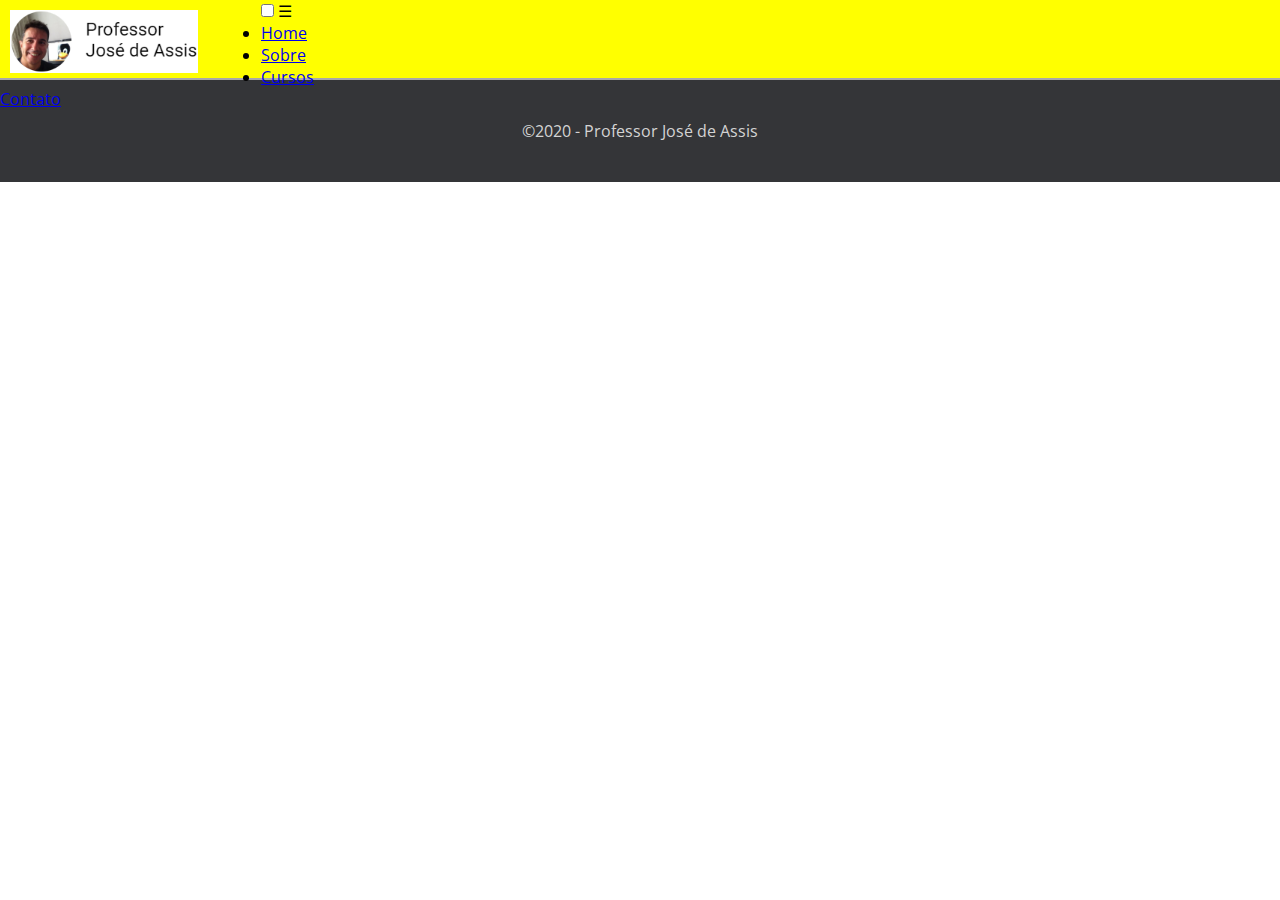
<file: public_html_Zé/index.html>
<!DOCTYPE html>
<html lang="pt-br">
<head>
  <meta charset="UTF-8">
  <meta name="viewport" content="width=device-width,
   initial-scale=1.0">
  <meta http-equiv="X-UA-Compatible" content="ie=edge">
  <meta name="description" content="Cursos gratuitos e de qualidade nas áreas de Arduino, Programação e Linux.">
  <title>Professor José de Assis - Home</title>
  <link rel="icon" href="imagens/favicon.png">
  <link rel="stylesheet" href="style.css">
</head>
<body>
  
  <!-- Cabeçalho -->
  <header>
    <div id="logo">
      <img src="imagens/logo.png" alt="logotipo">
    </div>
    <nav>
      <input type="checkbox" id="check">
      <label for="check" id="mobile">&#9776;</label>
      <ul>
        <li><a href="#">Home</a></li>
        <li><a href="#">Sobre</a></li>
        <li><a href="#">Cursos</a></li>
        <li><a href="#">Contato</a></li>
      </ul>
    </nav>
  </header>

  <!-- Banner -->
  <section id="banner">
    <!--
    <h1>Você faz. Você vê. Você aprende.</h1>
    <h2>Cursos gratuitos e de qualidade nas áreas de Arduino, Programação e Linux.</h2>
    -->
  </section>

  <!-- Destaque -->
  <section id="destaque">

  </section>

  <!-- Conteúdo principal (cartões) -->
  <main>

  </main>

  <!-- Redes sociais -->
  <section id="social">

  </section>

  <!-- Rodapé -->
  <footer>
    <p>©2020 - Professor José de Assis</p>
  </footer>
</body>
</html>
</file>
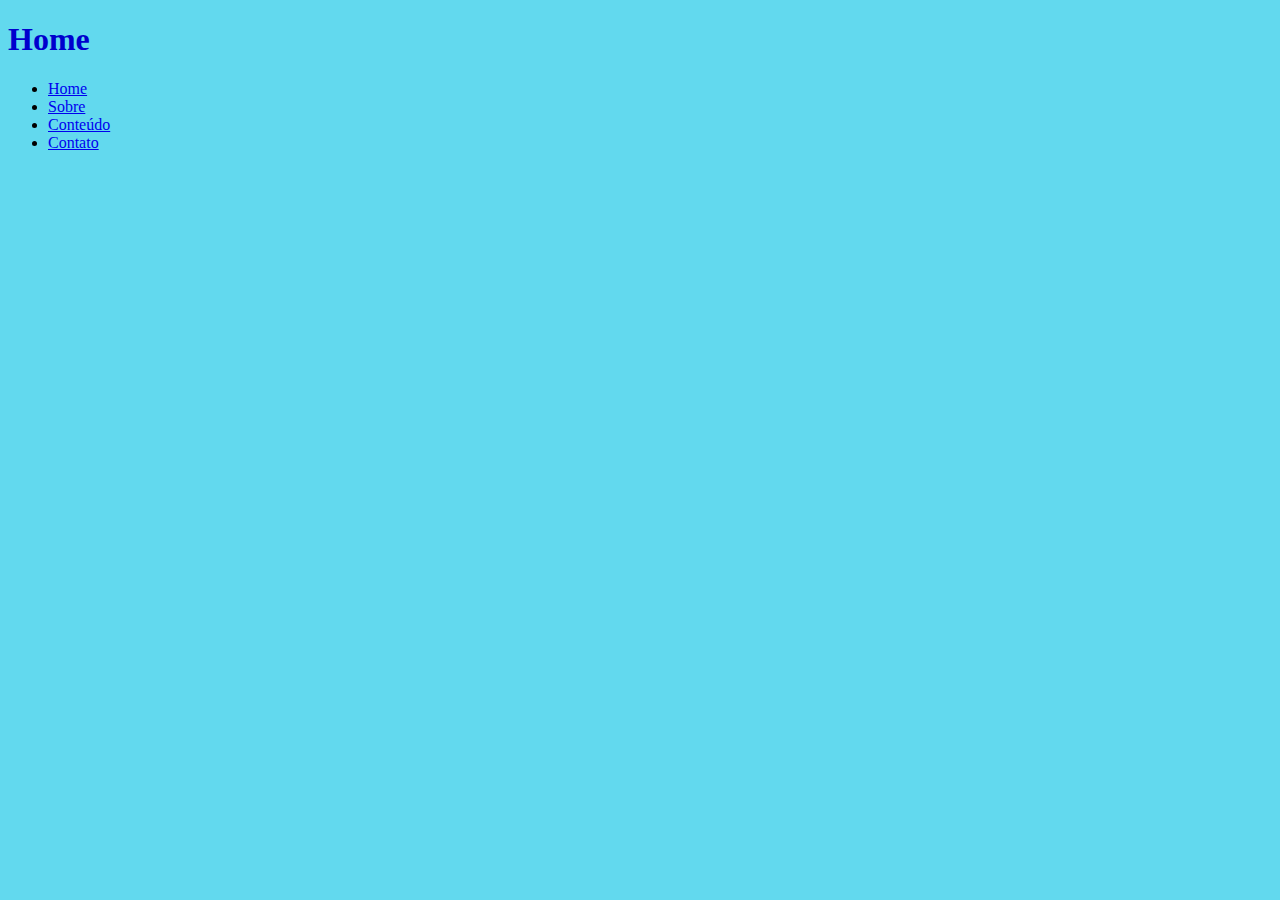
<file: Aulas/Aula 04/estudos CSS/index.html>
<!DOCTYPE html>
<html lang="pt-br">
<head>
    <meta charset="UTF-8">
    <meta name="viewport" content="width=device-width, initial-scale=1.0">
    <meta http-equiv="X-UA-Compatible" content="ie=edge">
    <title>Home</title>
    <link rel="stylesheet" href="style.css">
</head>
<body>
    <h1>Home</h1>
    <ul>
        <li><a href="index.html">Home</a></li>
        <li><a href="sobre.html">Sobre</a></li>
        <li><a href="conteudo.html">Conteúdo</a></li>
        <li><a href="contato.html">Contato</a></li>
    </ul>
    
</body>
</html>
</file>
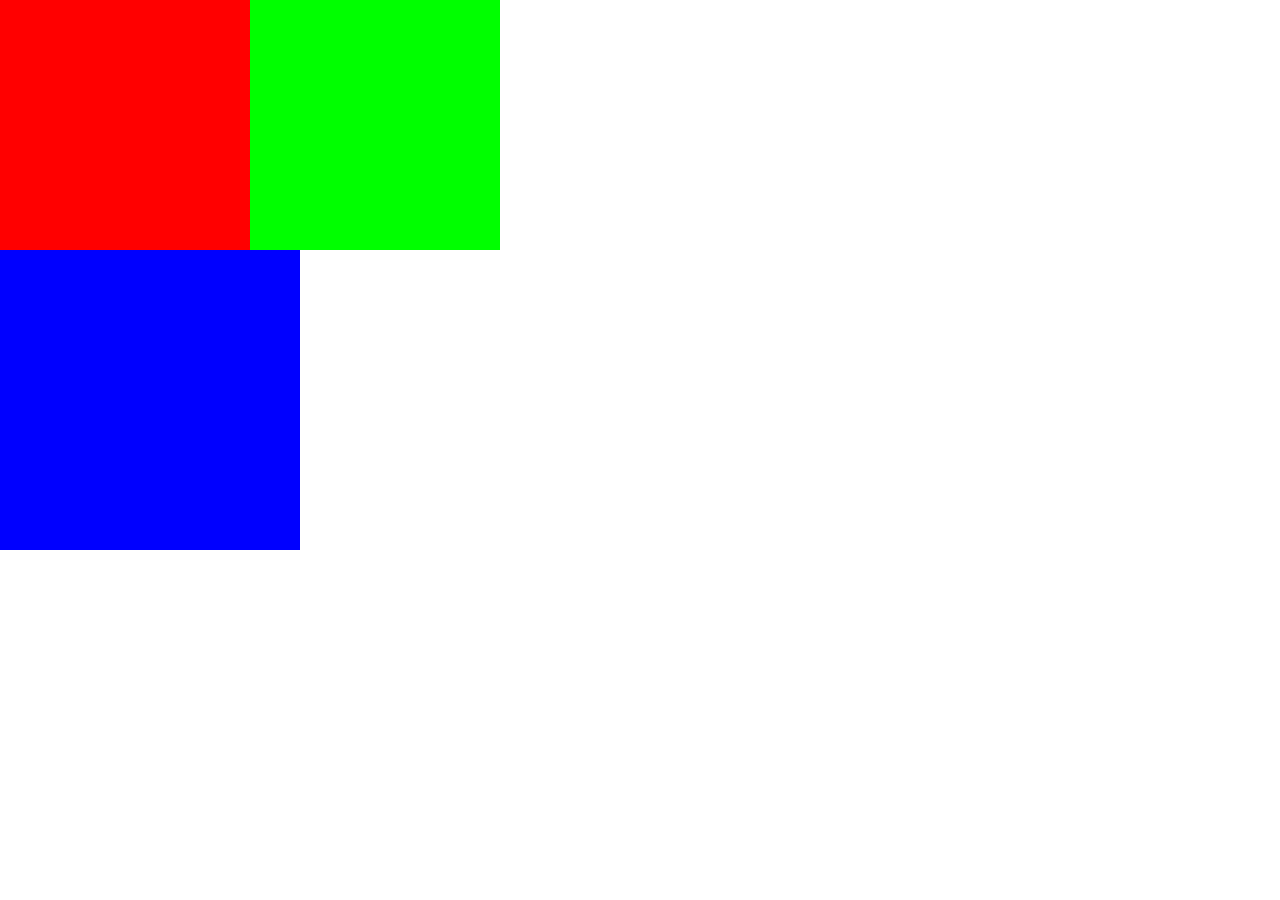
<file: Aulas/aula5/estudo float/index.html>
<!DOCTYPE html>
<html lang="pt-br">
<head>
    <meta charset="UTF-8">
    <meta name="viewport" content="width=device-width, initial-scale=1.0">
    <meta http-equiv="X-UA-Compatible" content="ie=edge">
    <title>Estudo do float</title>
    <link rel="stylesheet" href="style.css">
</head>
<body>
    <div id="vermelho"></div>
    <div id="verde"></div>
    <div id="azul"></div>
</body>
</html>
</file>
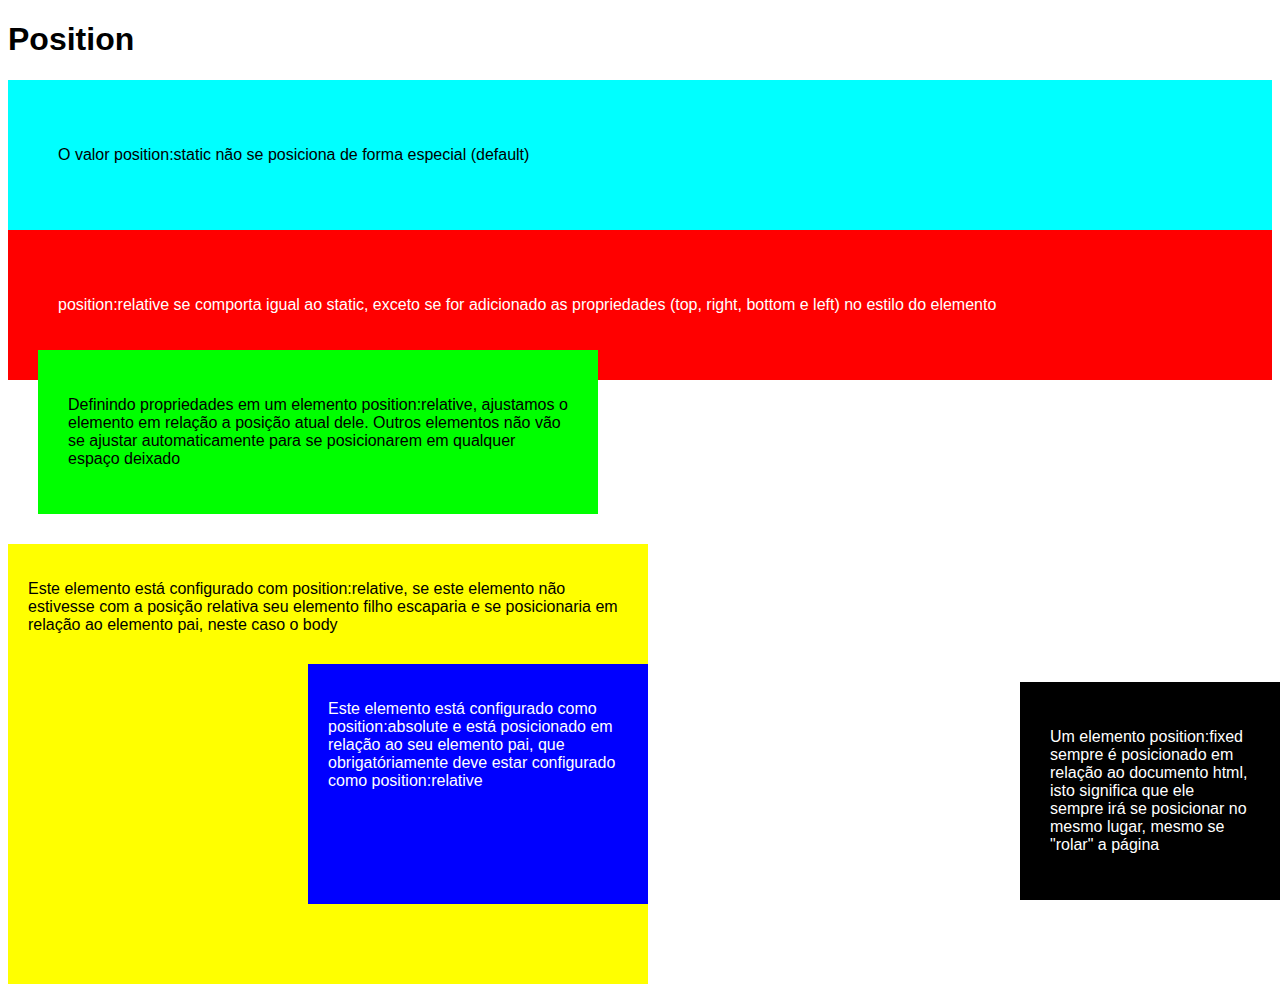
<file: Aulas/aula5/estudo_position/index.html>
<!DOCTYPE html>
<html lang="pt-br">
<head>
	<meta charset="UTF-8">
	<title>Estudo do position</title>
	<link rel="stylesheet" href="style.css">
</head>
<body>
	<h1>Position</h1>
	
	<div id="static">
		<p>O valor position:static não se posiciona de forma especial (default)</p>
	</div>
	
	<div id="relative1">
		<p>position:relative se comporta igual ao static, exceto se for adicionado as propriedades (top, right, bottom e left) no estilo do elemento</p>	
	</div>	

	<div id="relative2">
		<p>Definindo propriedades em um elemento position:relative, ajustamos o elemento em relação a posição atual dele. Outros elementos não vão se ajustar automaticamente para se posicionarem em qualquer espaço deixado</p>		
	</div>

	<div id="relative3">
		<p>Este elemento está configurado com position:relative, se este elemento não estivesse com a posição relativa seu elemento filho escaparia e se posicionaria em relação ao elemento pai, neste caso o body</p>
	
		<div id="absolute">
			<p>Este elemento está configurado como position:absolute e está posicionado em relação ao seu elemento pai, que obrigatóriamente deve estar configurado como position:relative</p>
		</div>
	</div>

	<div id="fixed">
		<p>Um elemento position:fixed sempre é posicionado em relação ao documento html, isto significa que ele sempre irá se posicionar no mesmo lugar, mesmo se "rolar" a página</p>
	</div>

</body>
</html>
</file>
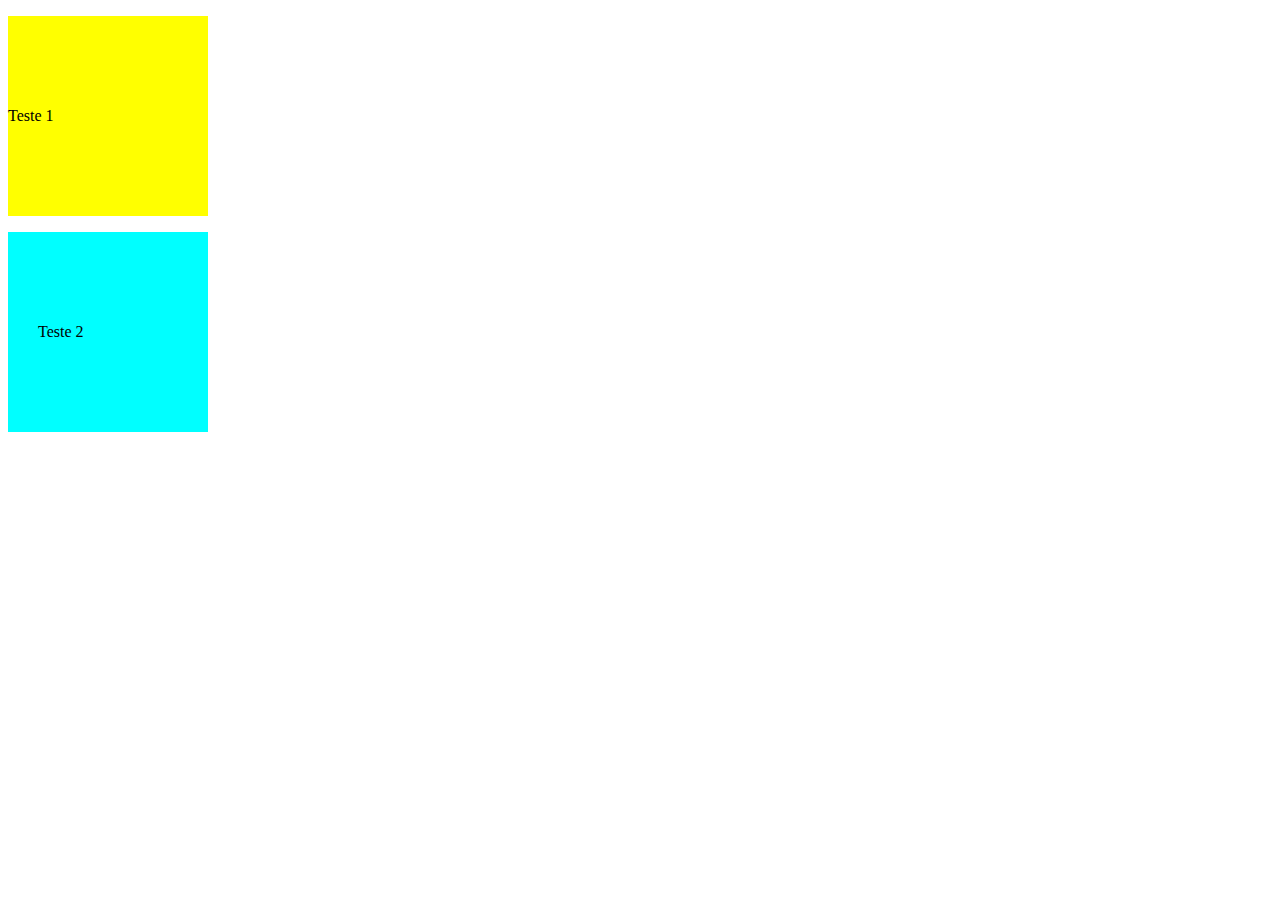
<file: Aulas/aula7/estudo box model/index.html>
<!DOCTYPE html>
<html lang="pt-br">
<head>
    <meta charset="UTF-8">
    <meta name="viewport" content="width=device-width, initial-scale=1.0">
    <meta http-equiv="X-UA-Compatible" content="ie=edge">
    <title>Box Model</title>
    <link rel="stylesheet" href="style.css">
</head>
<body>
    <div id="teste1">
        <p>Teste 1</p>
    </div>
    <div id="teste2">
        <p>Teste 2</p>
    </div>
</body>
</html>
</file>
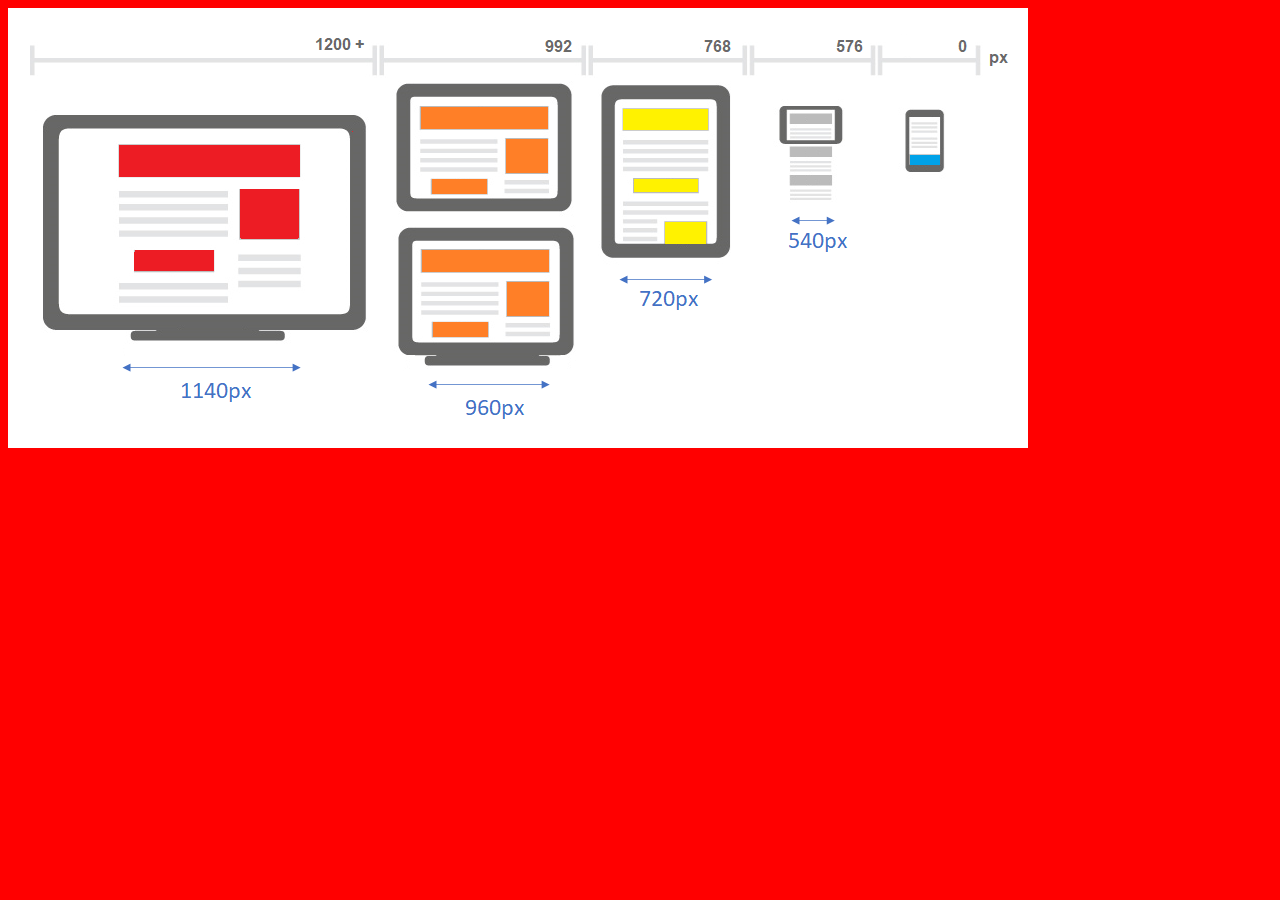
<file: Aulas/aula7/estudo pontos de quebra/index.html>
<!DOCTYPE html>
<html lang="pt-br">
<head>
    <meta charset="UTF-8">
    <meta name="viewport" content="width=device-width, initial-scale=1.0">
    <meta http-equiv="X-UA-Compatible" content="ie=edge">
    <title>Pontos de quebra</title>
    <link rel="stylesheet" href="style.css">
</head>
<body>
    <img src="quebra.png" alt="Pontos de quebra">
</body>
</html>
</file>
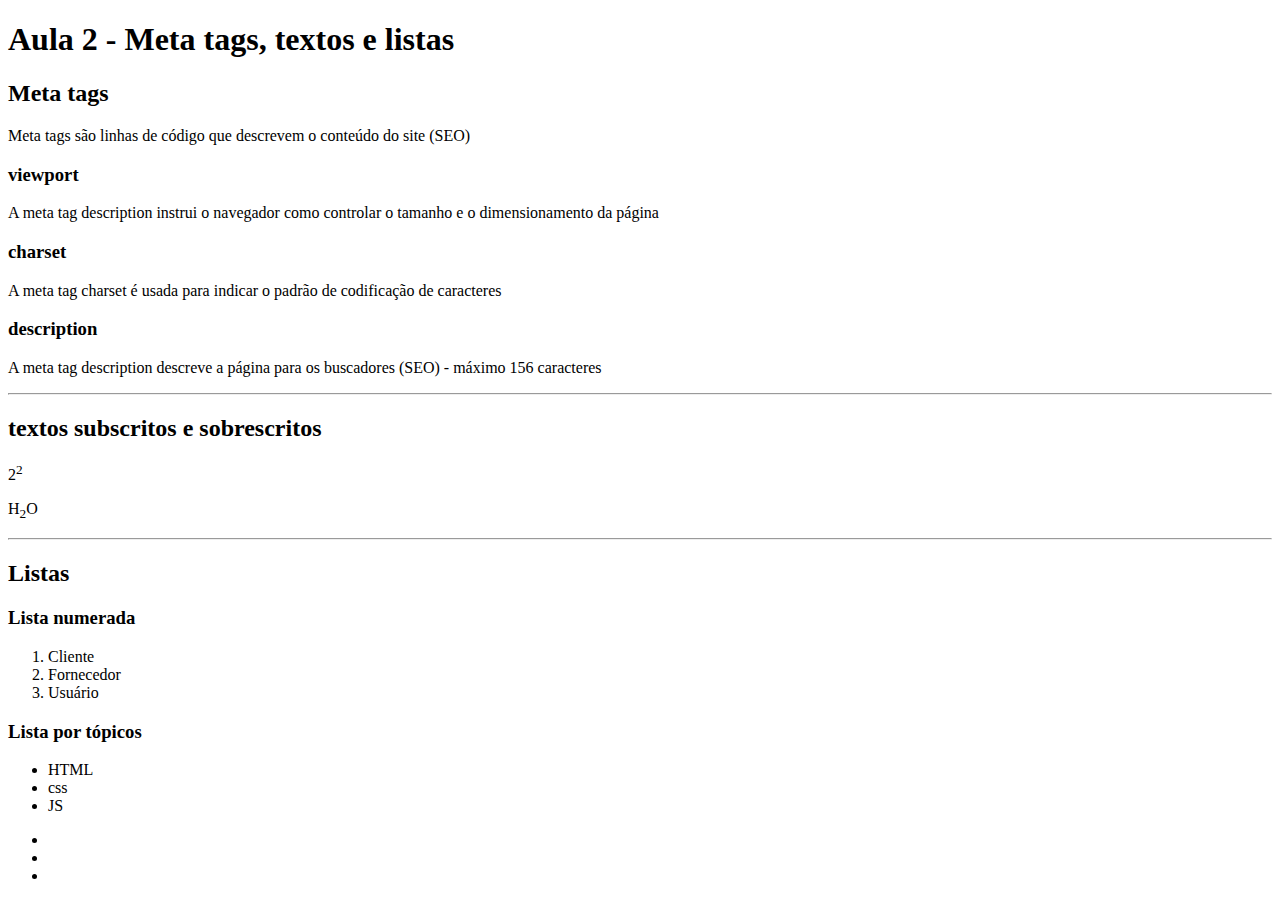
<file: Aulas/Aula 02/aula2.html>
<!DOCTYPE html>
<html lang="pt-br">

<head>
    <meta name="viewport" content="width=device-width, initial-scale=1.0">
    <meta charset="utf-8">
    <meta name="description" content="Descrição da página">
    <title>(SEO) Máximo de 50 caracteres</title>
</head>

<body>
    <!-- h1 é um subtítulo (máximo 1 por página)-->
    <h1>Aula 2 - Meta tags, textos e listas</h1>
    <!-- h2 até h6 são usados como níveis de subtítulos -->
    <h2>Meta tags</h2>
    <p>Meta tags são linhas de código que descrevem o conteúdo do site (SEO)</p>
    <h3>viewport</h3>
    <p>A meta tag description instrui o navegador como controlar o tamanho e o dimensionamento da página</p>
    <h3>charset</h3>
    <p>A meta tag charset é usada para indicar o padrão de codificação de caracteres</p>
    <h3>description</h3>
    <p>A meta tag description descreve a página para os buscadores (SEO) - máximo 156 caracteres</p>
    <!-- A tag hr desenha uma linha e não fecha -->
    <hr>
    <h2>textos subscritos e sobrescritos</h2>
    <p>2<sup>2</sup></p>
    <P>H<sub>2</sub>O</P>
    <hr>
    <h2>Listas</h2>
    <h3>Lista numerada</h3>
    <ol>
        <li>Cliente</li>
        <li>Fornecedor</li>
        <li>Usuário</li>
    </ol>
    <h3>Lista por tópicos</h3>
        <ul>
            <li>HTML</li>
            <LI>css</LI>
            <li>JS</li>
        </ul>

        <ul>
            <li></li>
            <li></li>
            <li></li>
        </ul>

</body>

</html>
</file>
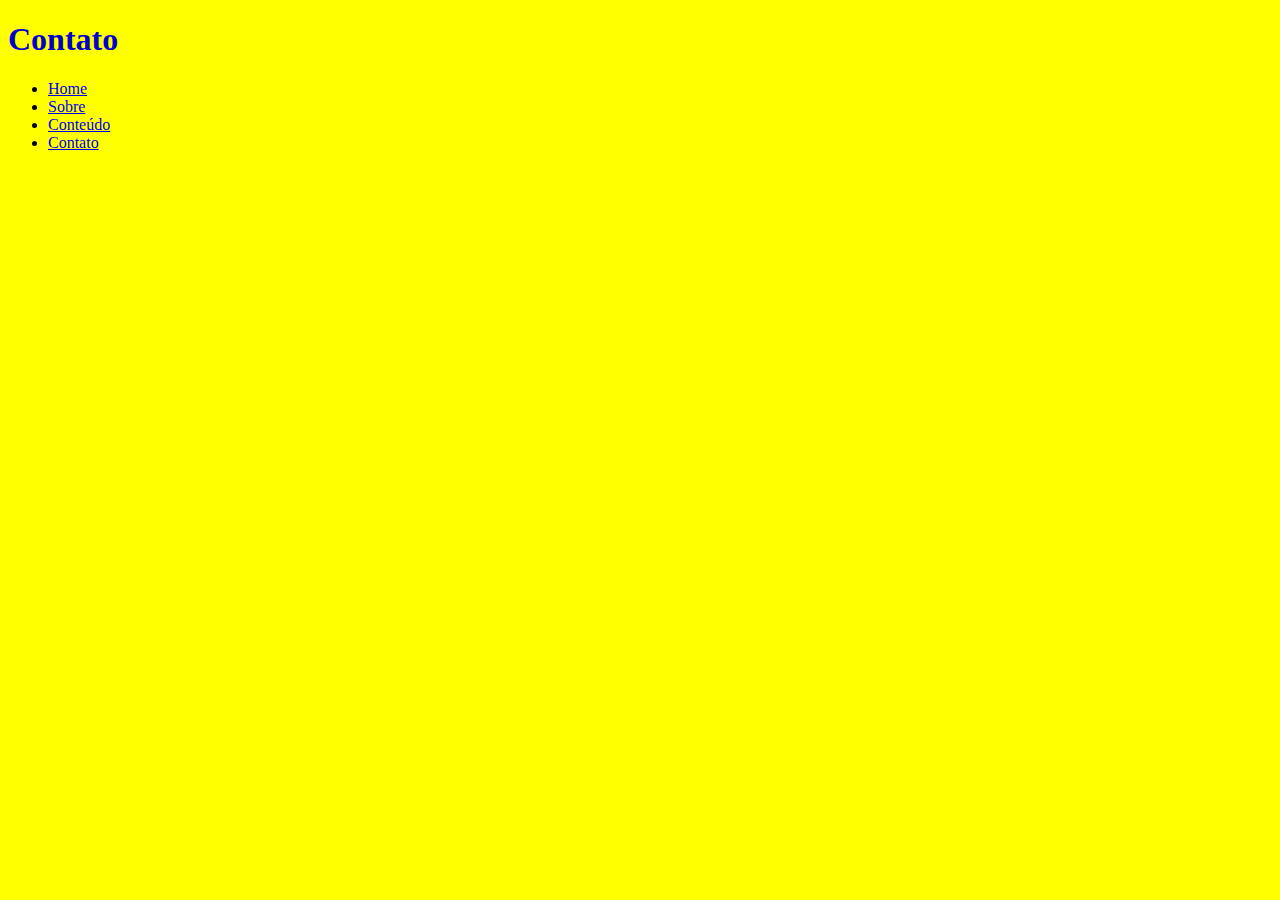
<file: Aulas/Aula 04/estudos CSS/Contato.html>
<!DOCTYPE html>
<html lang="pt-br">
<head>
    <meta charset="UTF-8">
    <meta name="viewport" content="width=device-width, initial-scale=1.0">
    <meta http-equiv="X-UA-Compatible" content="ie=edge">
    <title>Contato</title>
    <link rel="stylesheet" href="style.css">
    <style>
        body{
            background-color: #ffff00;
        }
    </style>
</head>
<body>
    <h1>Contato</h1>
    <ul>
        <li><a href="index.html">Home</a></li>
        <li><a href="sobre.html">Sobre</a></li>
        <li><a href="conteudo.html">Conteúdo</a></li>
        <li><a href="contato.html">Contato</a></li>
    </ul>
    
</body>
</html>
</file>
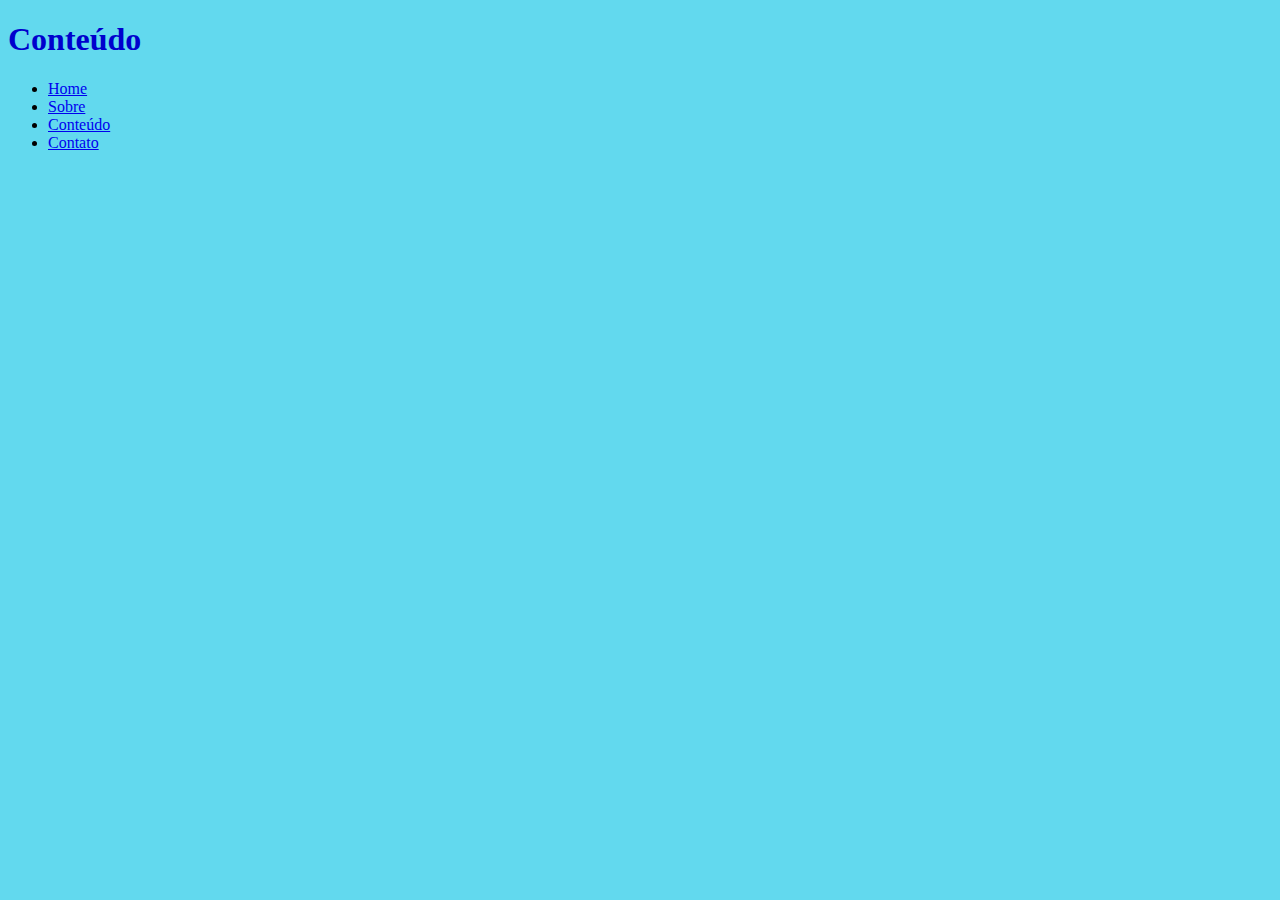
<file: Aulas/Aula 04/estudos CSS/conteudo.html>
<!DOCTYPE html>
<html lang="pt-br">
<head>
    <meta charset="UTF-8">
    <meta name="viewport" content="width=device-width, initial-scale=1.0">
    <meta http-equiv="X-UA-Compatible" content="ie=edge">
    <title>Conteúdo</title>
    <link rel="stylesheet" href="style.css">
</head>
<body>
    <h1>Conteúdo</h1>
    <ul>
        <li><a href="index.html">Home</a></li>
        <li><a href="sobre.html">Sobre</a></li>
        <li><a href="conteudo.html">Conteúdo</a></li>
        <li><a href="contato.html">Contato</a></li>
    </ul>
    
</body>
</html>
</file>
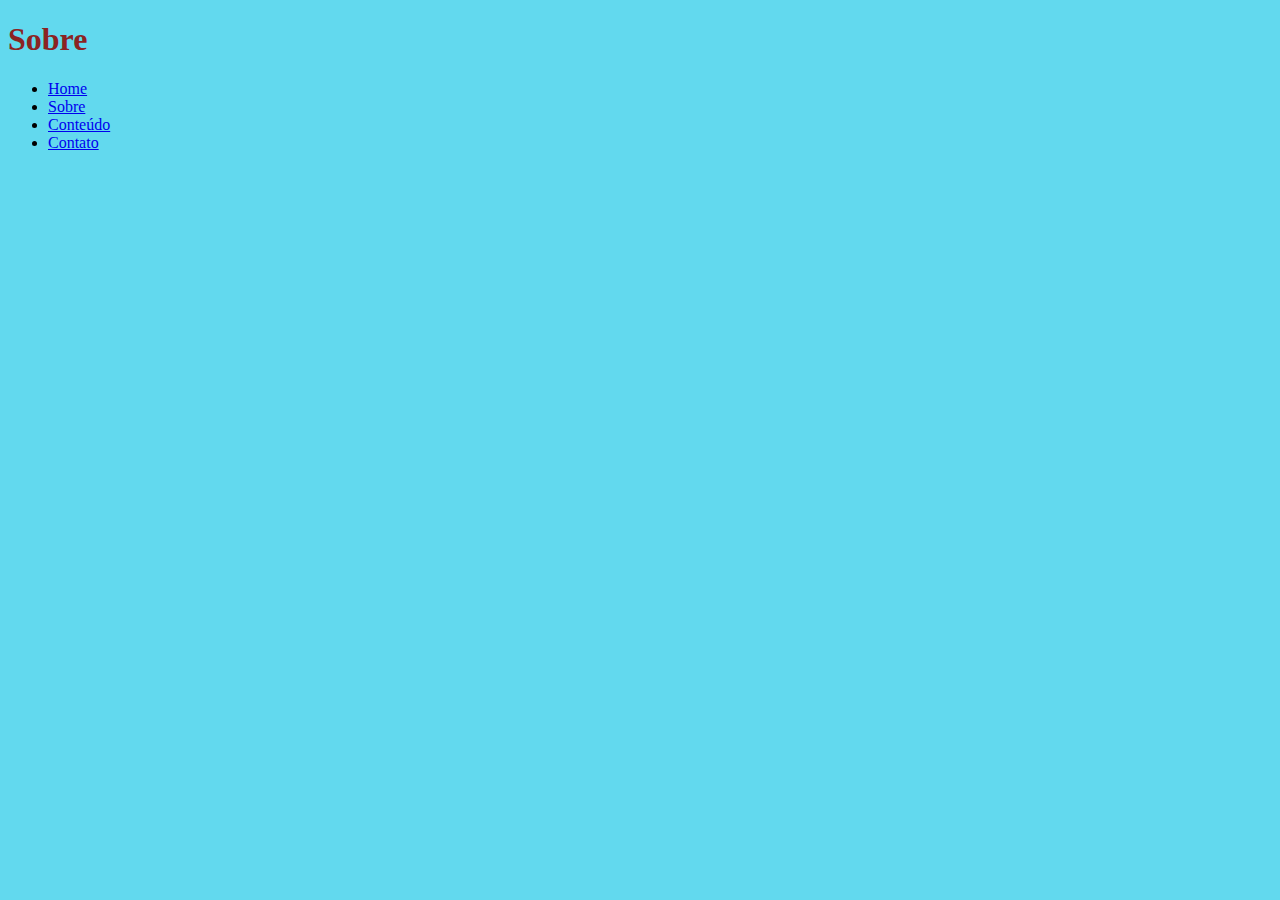
<file: Aulas/Aula 04/estudos CSS/sobre.html>
<!DOCTYPE html>
<html lang="pt-br">
<head>
    <meta charset="UTF-8">
    <meta name="viewport" content="width=device-width, initial-scale=1.0">
    <meta http-equiv="X-UA-Compatible" content="ie=edge">
    <title>Sobre</title>
    <link rel="stylesheet" href="style.css">
</head>
<body>
    <!-- estilo em linha "PRIORIDADE"-->
    <h1 style="color: #8b2323;">Sobre</h1>
    <ul>
        <li><a href="index.html">Home</a></li>
        <li><a href="sobre.html">Sobre</a></li>
        <li><a href="conteudo.html">Conteúdo</a></li>
        <li><a href="contato.html">Contato</a></li>
    </ul>
    
</body>
</html>
</file>
<file: public_html_Zé/style.css>
/********* Importando fontes **********/
@import url('https://fonts.googleapis.com/css2?family=Open+Sans:wght@400;700&display=swap');

/* Padronização dos navegadores */
* {
    padding: 0;
    border: 0;
    margin: 0;
    box-sizing: border-box;
}

/* smartphone portrait */
body {
    font-family: 'Open Sans', sans-serif;
    font-size: 1em;
}

header {
    background-color: #ffff00;
    height: 80px;
    border-bottom: 2px solid #a9a9a9;
}

#logo {
    float: left;
    margin: 10px 0px 0px 10px;
}

#logo img {
    width: 75%;
    height: 75%;
}

footer {
    background-color: #343538;
    color: #d3d3d3;
    padding: 30px 0px 30px 0px;
    text-align: center; /* centralização do texto */
    font-size: 0.875em;
}

/*************** Media Queries ***************/
/* smartphone landscape */
@media (min-width: 576px) {
      
}

/* tablet portrait */
@media (min-width: 768px) {
    footer {
        font-size: 1em;
    }
}

/* tablet landscape ou desktop antigo */
@media (min-width: 992px) {
    
}

/* notebook ou desktop */
@media (min-width: 1200px) {
     footer {
        padding: 40px 0px 40px 0px;
     }
}
</file>
<file: Aulas/Aula 04/estudos CSS/style.css>
body{
    background-color: #62d9ee;
}

h1{
    color: #0000cd;
}
</file>
<file: Aulas/aula5/estudo float/style.css>
* {
    padding: 0;
    border: 0;
    margin: 0;
}

#vermelho {
    width: 250px;
    height: 250px;
    background-color: #ff0000;
    float: left;
}

#verde {
    width: 250px;
    height: 250px;
    background-color: #00ff00;
    float: left;
}

#azul {
    width: 300px;
    height: 300px;
    background-color: #0000ff;
    clear: both;
}
</file>
<file: Aulas/aula5/estudo_position/style.css>
/**
* Estudo do posicionamento do elementos (position)
* @author Professor José de Assis
* data 26/09/2018
*/

body{
	font-family: sans-serif;
}

/** as propriedades top, right, bottom e left não funcionam no posisicionamento estático **/
#static{
	position: static;
	padding: 50px; /* box-model - em volta do elemento */
	background-color: #00ffff;	
}

#relative1{
	position: relative;
	padding: 50px;
	background-color: #ff0000;
	color: #ffffff;
	/*top: -30px;*/
}

#relative2{
	position: relative;
	width: 500px;
	background-color: #00ff00;
	padding: 30px;
	top: -30px;
	left: 30px;
}

#relative3{
	position: relative;
	width: 600px;
	height: 400px;
	background-color: #ffff00;
	padding: 20px;	
}

#absolute{
	position: absolute;
	width: 300px;
	height: 200px;
	background-color: #0000ff;
	color: #ffffff;
	padding: 20px;
	top: 120px;
	right: 0px;
}

#fixed{
	position: fixed;
	width: 200px;
	padding: 30px;
	background-color: #000000;
	color: #ffffff;
	right: 0px;
	bottom: 0px;
}
</file>
<file: Aulas/aula7/estudo box model/style.css>
* {
    box-sizing: border-box; /*padronizar o box model ao tamanho da borda */
}

#teste1 {
    width: 200px;
    line-height: 200px;
    background-color: #ffff00;
}
#teste2 {
    width: 200px;
    line-height: 200px;
    background-color: #00ffff;
    padding: 0px 30px 0px 30px;
}
</file>
<file: Aulas/aula7/estudo pontos de quebra/style.css>
/* smartphone portrait */
body {
    background-color: #1e90ff;
}

img {
    max-width: 100%;
    height: auto;
}

/******* Media queries *******/
/* smartphone landscape */
@media (min-width: 576px) {
    body {
        background-color: #c0c0c0;
    }    
}
/* tablet portrait */
@media (min-width: 768px) {
    body {
        background-color: #ffff00;
    }    
}
/* tablet landscape ou desktop antigo */
@media (min-width: 992px) {
    body {
        background-color: #ff8c00;
    }    
}
/* notebook ou desktop */
@media (min-width: 1200px) {
    body {
        background-color: #ff0000;
    }    
}
</file>
